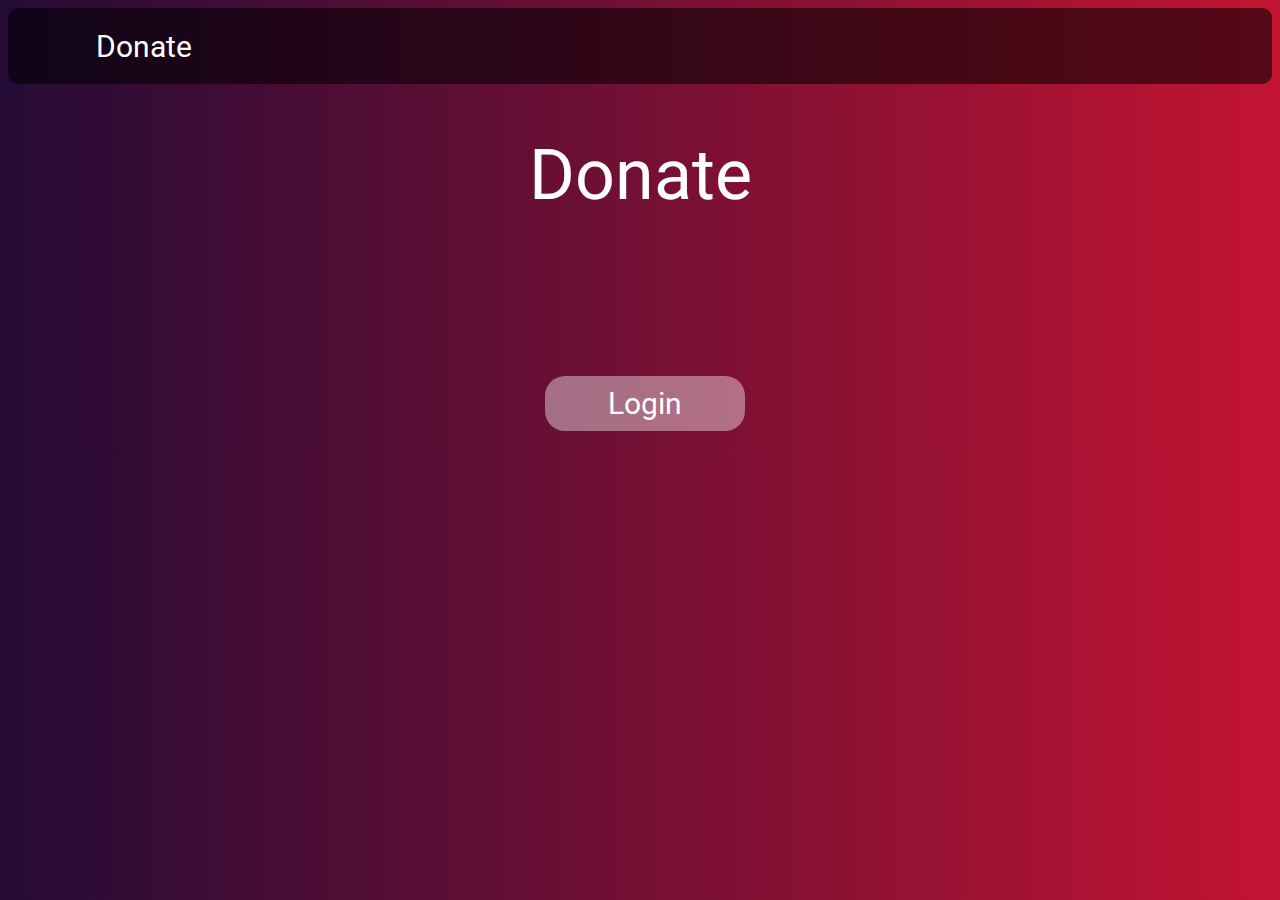
<file: index.html>
<!DOCTYPE html>
<html>

    <head>
        <meta charset="UTF-8">
        <title>Vamaka12</title>
        <link href="https://fonts.googleapis.com/css2?family=Roboto:wght@300;400;500&display=swap" rel="stylesheet">
        <script src="jquary.js"></script>
        <script src='waxjs.js'></script>
        <script type="text/javascript" src="script.js"></script>
        <link type="text/css" href="style.css" rel="stylesheet">
    </head>

    <body>
        <div class="div" id="menu-div">
            <button class="menu-option" id="current-menu">Donate</button>
            <!-- <button class="menu-option" id="martiacalculator-menu-button">Martia Calculator</button> -->
        </div>
        <div class="div">
            <label id="Title">Donate</label>
        </div>
        <div class="div">
            <button id='WaxLogin'>Login</button>
        </div>

        <div class="select-token-div donating-buttons" style="display: none;">
            <input class="select-token" id="wax-button" type="button" value="WAX" onclick="changeClass(this.id); amount_check();" /> 
            <input class="select-token" id="martia-button" type="button" value="MARTIA" onclick="changeClass(this.id); amount_check();"/> 
        </div>
        <div class="div donating-buttons" style="display: none;">
            <input class="textbox" id="Amount" placeholder="Amount" inputMode="numeric" value="" type="number" min="0" onchange="amount_check()"> 
        </div>

        <div class="div donating-buttons" style="display: none;">
            <button id="Donate-Button">Donate!</button>
        </div>
        
    </body>
</html>
</file>
<file: style.css>
* {
    font-family: "Roboto", sans-serif;
}


body {
    background: #c31432;
    background: -webkit-linear-gradient(to right, #240b36, #c31432);
    background: linear-gradient(to right, #240b36, #c31432);
}

button {
    transition: 0.3s all;
    display: block;
    border: none;
    background: rgba(255, 255, 255, 0.4);
    border-radius: 20px;
    padding: 10px;
    margin: 10px;
    margin-left: 20px;
    color: white;
    outline: none;
    width: 10%;
    font-size: 30px;
    min-width: 200px;
}


button:active {
    background: rgba(255, 255, 255, 0.24);
}


button:hover {
    transform: scale(1.1);
}

button:disabled
{
    background: rgba(255, 255, 255, 0.24);
}


.textbox {
    transition: 0.3s all;
    display: block;
    border: none;
    background: rgba(255, 255, 255, 0.4);
    border-radius: 20px;
    padding: 20px;
    margin: 20px;
    color: white;
    outline: none;
    width: 20%;
    font-size: 30px;
    min-width: 400px;
}


.textbox::placeholder {
    color: rgba(255, 255, 255, 0.5);
}

.textbox:hover {
    width: 22%;
}

.textbox:disabled
{
    background: rgba(255, 255, 255, 0.24);
}

.div {
    display: flex;
    justify-content: center;
}

#Title {
    font-size: 70px;
    color: white;
    margin-top: 50px;
    margin-bottom: 150px;
}

#menu-div {
    background-color: rgba(0, 0, 0, 0.555);
    position: relative;
    display: flex;
    -webkit-box-align: center;
    padding-left: 16px;
    padding-right: 16px;
    min-height: 56px;
    justify-content: left;
    border-radius: 10px;
}

.menu-option {
    position: relative;
    -webkit-box-align: center;
    align-items: center;
    padding-left: 16px;
    padding-right: 16px;
    min-height: 56px;
    transition: 0.3s all;
    display: block;
    border: none;
    background: none;
}

.select-token{
    width: 80px;
    height: 47px;
    font-size: 1.2em;
    padding: 10px 0;
    text-align: center;
    margin-right: 20px;
    display: inline-block;
    cursor: pointer;
    border:rgb(0, 0, 0) solid 1px;
    border-radius: 5px;
    color: rgb(0, 0, 0);
    background: rgba(255, 255, 255, 0.4);
    box-shadow: 5px 5px rgba(145, 145, 145, 0.4);
}

.select-token-div{
    display: flex;
    justify-content: center;
}

.buttonSelected {
    margin-top: 2px;
    margin-left: 1px;
    width: 80px;
    font-size: 1.2em;
    padding: 10px 0;
    text-align: center;
    margin-right: 20px;
    display: inline-block;
    cursor: pointer;
    border:rgb(0, 0, 0) solid 1px;
    border-radius: 5px;
    color: rgb(0, 0, 0);
    background: rgba(255, 255, 255, 0.3);
    box-shadow: 5px 5px rgba(145, 145, 145, 0.4);
}
</file>
